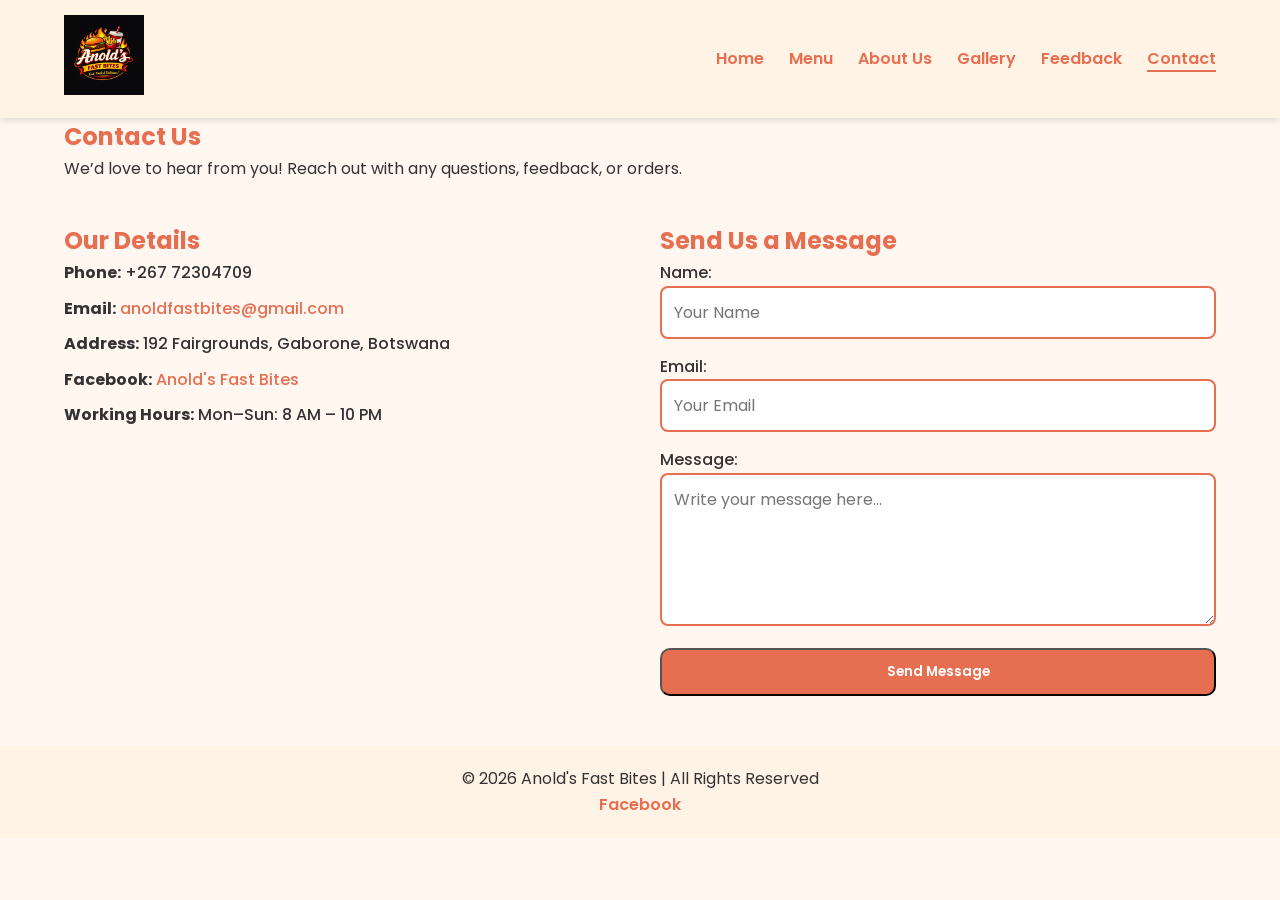
<file: contact.html>
<!DOCTYPE html>
<html lang="en">
<head>
    <meta charset="UTF-8">
    <meta name="viewport" content="width=device-width, initial-scale=1.0">
    <title>Contact - Anold's Fast Bites</title>
    <link rel="stylesheet" href="style.css">
    <link rel="preconnect" href="https://fonts.googleapis.com">
    <link rel="preconnect" href="https://fonts.gstatic.com" crossorigin>
    <link href="https://fonts.googleapis.com/css2?family=Poppins:wght@400;600;700&display=swap" rel="stylesheet">
</head>
<body>
    <!-- Navigation Bar -->
    <header>
        <div class="container nav-container">
            <div class="logo">
                <img src="anold.logo.png.jpg" alt="Anold's Fast Bites Logo" height="80">
            </div>
            <nav>
                <ul class="nav-links">
                    <li><a href="index.html">Home</a></li>
                    <li><a href="menu.html">Menu</a></li>
                    <li><a href="about.html">About Us</a></li>
                    <li><a href="gallery.html">Gallery</a></li>
                    <li><a href="feedback.html">Feedback</a></li>
                    <li><a href="contact.html" class="active">Contact</a></li>
                </ul>
            </nav>
        </div>
    </header>
 
    <!-- Contact Section -->
    <section class="contact-page">
        <div class="container contact-container">
            <h1>Contact Us</h1>
            <p>We’d love to hear from you! Reach out with any questions, feedback, or orders.</p>
 
            <div class="contact-grid">
                <!-- Contact Info -->
                <div class="contact-info">
                    <h2>Our Details</h2>
                    <p><strong>Phone:</strong> +267 72304709</p>
                    <p><strong>Email:</strong> <a href="mailto:anoldfastbites@gmail.com">anoldfastbites@gmail.com</a></p>
                    <p><strong>Address:</strong> 192 Fairgrounds, Gaborone, Botswana</p>
                    <p><strong>Facebook:</strong> <a href="https://www.facebook.com/AnoldsFastBites" target="_blank">Anold's Fast Bites</a></p>
                    <p><strong>Working Hours:</strong> Mon–Sun: 8 AM – 10 PM</p>
                </div>
 
                <!-- Contact Form -->
                <div class="contact-form">
                    <h2>Send Us a Message</h2>
                    <form action="#" method="POST">
                        <label for="name">Name:</label>
                        <input type="text" id="name" name="name" placeholder="Your Name" required>
 
                        <label for="email">Email:</label>
                        <input type="email" id="email" name="email" placeholder="Your Email" required>
 
                        <label for="message">Message:</label>
                        <textarea id="message" name="message" rows="5" placeholder="Write your message here..." required></textarea>
 
                        <button type="submit" class="btn">Send Message</button>
                    </form>
                </div>
            </div>
        </div>
    </section>
 
    <!-- Footer -->
    <footer>
        <div class="container footer-content">
            <p>&copy; 2026 Anold's Fast Bites | All Rights Reserved</p>
            <div class="socials">
                <a href="https://www.facebook.com/AnoldsFastBites" target="_blank">Facebook</a>
            </div>
        </div>
    </footer>
</body>
</html>
</file>
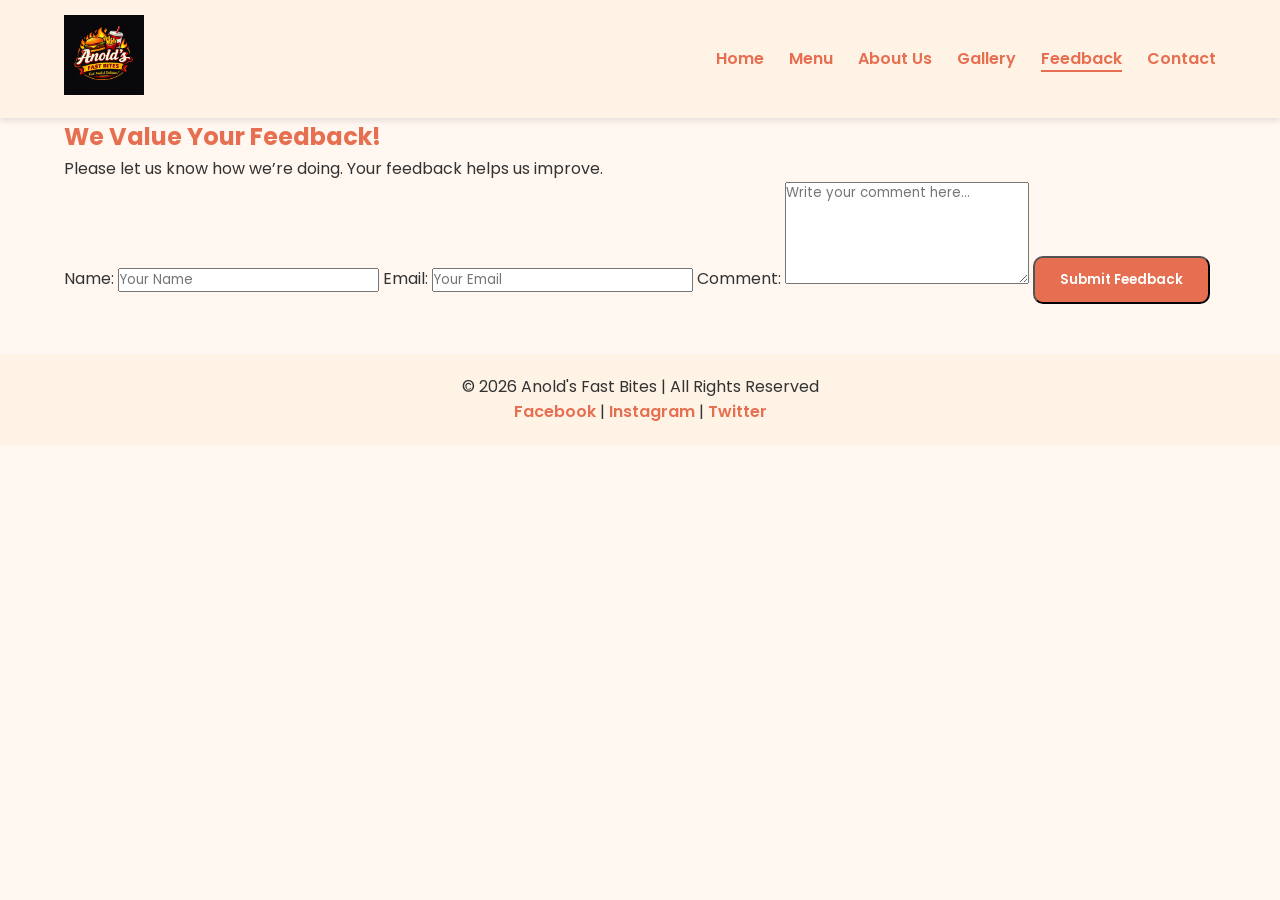
<file: feedback.html>
<!DOCTYPE html>
<html lang="en">
<head>
    <meta charset="UTF-8">
    <meta name="viewport" content="width=device-width, initial-scale=1.0">
    <title>Feedback - Anold's Fast Bites</title>
    <link rel="stylesheet" href="style.css">
    <link rel="preconnect" href="https://fonts.googleapis.com">
    <link rel="preconnect" href="https://fonts.gstatic.com" crossorigin>
    <link href="https://fonts.googleapis.com/css2?family=Poppins:wght@400;600;700&display=swap" rel="stylesheet">
</head>
<body>
    <!-- Navigation Bar -->
    <header>
        <div class="container nav-container">
            <div class="logo">
                <img src="anold.logo.png.jpg" alt="Anold's Fast Bites Logo" height="80">
            </div>
            <nav>
                <ul class="nav-links">
                    <li><a href="index.html">Home</a></li>
                    <li><a href="menu.html">Menu</a></li>
                    <li><a href="about.html">About Us</a></li>
                    <li><a href="gallery.html">Gallery</a></li>
                    <li><a href="feedback.html" class="active">Feedback</a></li>
                    <li><a href="contact.html">Contact</a></li>
                </ul>
            </nav>
        </div>
    </header>
 
    <!-- Feedback Section -->
    <section class="feedback-page">
        <div class="container feedback-container">
            <h1>We Value Your Feedback!</h1>
            <p>Please let us know how we’re doing. Your feedback helps us improve.</p>
 
            <form action="#" method="POST" class="feedback-form">
                <label for="name">Name:</label>
                <input type="text" id="name" name="name" placeholder="Your Name" required>
 
                <label for="email">Email:</label>
                <input type="email" id="email" name="email" placeholder="Your Email" required>
 
                <label for="comment">Comment:</label>
                <textarea id="comment" name="comment" rows="5" placeholder="Write your comment here..." required></textarea>
 
                <button type="submit" class="btn">Submit Feedback</button>
            </form>
        </div>
    </section>
 
    <!-- Footer -->
    <footer>
        <div class="container footer-content">
            <p>&copy; 2026 Anold's Fast Bites | All Rights Reserved</p>
            <div class="socials">
                <a href="#">Facebook</a> |
                <a href="#">Instagram</a> |
                <a href="#">Twitter</a>
            </div>
        </div>
    </footer>
</body>
</html>
</file>
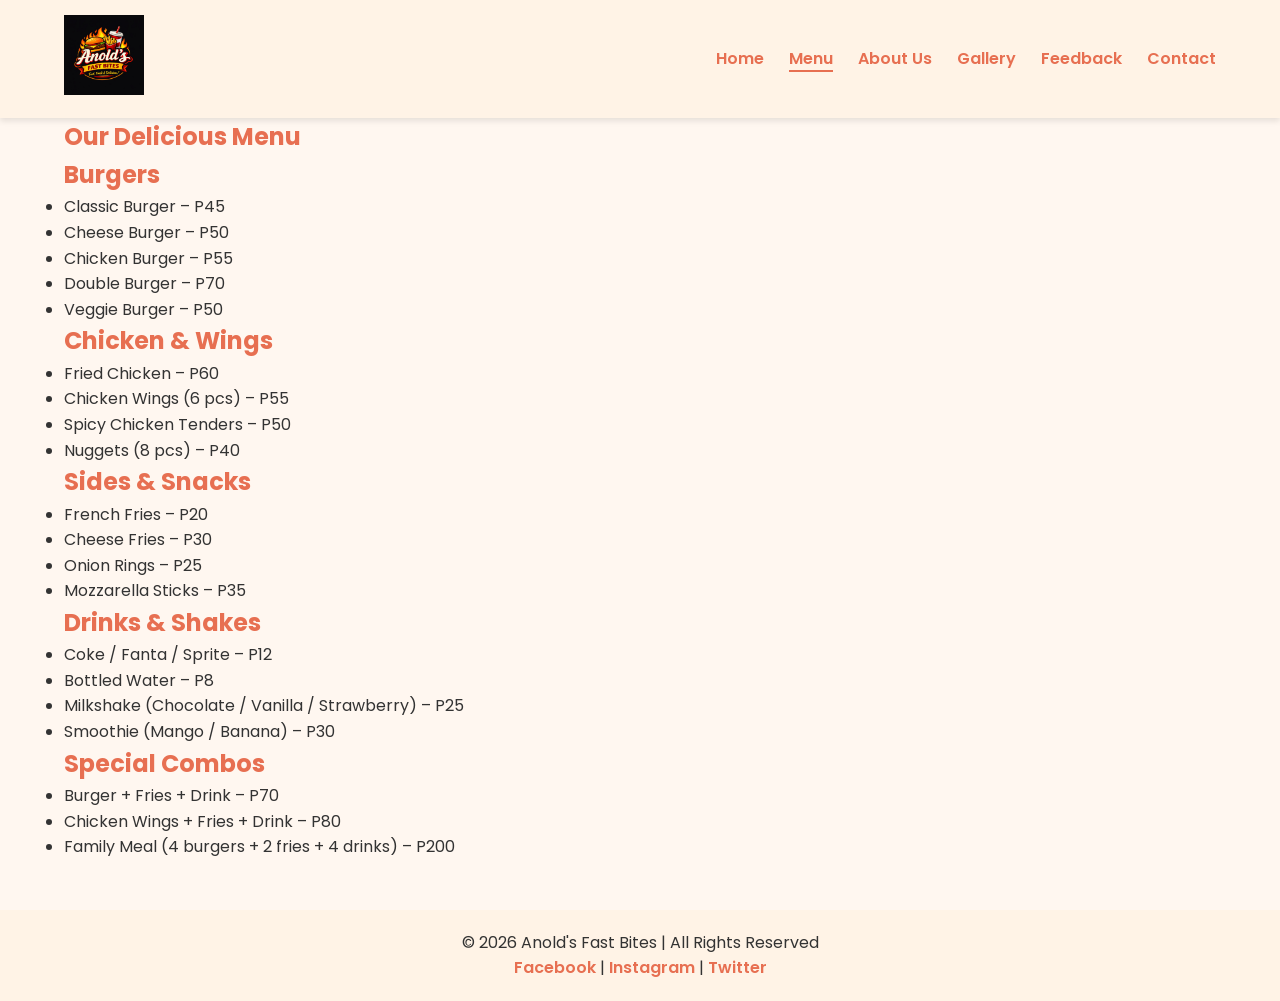
<file: menu.html>
<!DOCTYPE html>
<html lang="en">
<head>
    <meta charset="UTF-8">
    <meta name="viewport" content="width=device-width, initial-scale=1.0">
    <title>Menu - Anold's Fast Bites</title>
    <link rel="stylesheet" href="style.css">
    <link rel="preconnect" href="https://fonts.googleapis.com">
    <link rel="preconnect" href="https://fonts.gstatic.com" crossorigin>
    <link href="https://fonts.googleapis.com/css2?family=Poppins:wght@400;600;700&display=swap" rel="stylesheet">
</head>
<body>
    <!-- Navigation Bar -->
    <header>
        <div class="container nav-container">
            <div class="logo">
                <img src="anold.logo.png.jpg" alt="Anold's Fast Bites Logo" height="80">
            </div>
            <nav>
                <ul class="nav-links">
                    <li><a href="index.html">Home</a></li>
                    <li><a href="menu.html" class="active">Menu</a></li>
                    <li><a href="about.html">About Us</a></li>
                    <li><a href="gallery.html">Gallery</a></li>
                    <li><a href="feedback.html">Feedback</a></li>
                    <li><a href="contact.html">Contact</a></li>
                </ul>
            </nav>
        </div>
    </header>
 
    <!-- Menu Page -->
    <section class="menu-page">
        <div class="container">
            <h1>Our Delicious Menu</h1>
 
            <!-- Burgers -->
            <div class="menu-category">
                <h2>Burgers</h2>
                <ul class="menu-items">
                    <li>Classic Burger – P45</li>
                    <li>Cheese Burger – P50</li>
                    <li>Chicken Burger – P55</li>
                    <li>Double Burger – P70</li>
                    <li>Veggie Burger – P50</li>
                </ul>
            </div>
 
            <!-- Chicken & Wings -->
            <div class="menu-category">
                <h2>Chicken & Wings</h2>
                <ul class="menu-items">
                    <li>Fried Chicken – P60</li>
                    <li>Chicken Wings (6 pcs) – P55</li>
                    <li>Spicy Chicken Tenders – P50</li>
                    <li>Nuggets (8 pcs) – P40</li>
                </ul>
            </div>
 
            <!-- Sides & Snacks -->
            <div class="menu-category">
                <h2>Sides & Snacks</h2>
                <ul class="menu-items">
                    <li>French Fries – P20</li>
                    <li>Cheese Fries – P30</li>
                    <li>Onion Rings – P25</li>
                    <li>Mozzarella Sticks – P35</li>
                </ul>
            </div>
 
            <!-- Drinks & Shakes -->
            <div class="menu-category">
                <h2>Drinks & Shakes</h2>
                <ul class="menu-items">
                    <li>Coke / Fanta / Sprite – P12</li>
                    <li>Bottled Water – P8</li>
                    <li>Milkshake (Chocolate / Vanilla / Strawberry) – P25</li>
                    <li>Smoothie (Mango / Banana) – P30</li>
                </ul>
            </div>
 
            <!-- Special Combos -->
            <div class="menu-category">
                <h2>Special Combos</h2>
                <ul class="menu-items">
                    <li>Burger + Fries + Drink – P70</li>
                    <li>Chicken Wings + Fries + Drink – P80</li>
                    <li>Family Meal (4 burgers + 2 fries + 4 drinks) – P200</li>
                </ul>
            </div>
        </div>
    </section>
 
    <!-- Footer -->
    <footer>
        <div class="container footer-content">
            <p>&copy; 2026 Anold's Fast Bites | All Rights Reserved</p>
            <div class="socials">
                <a href="#">Facebook</a> |
                <a href="#">Instagram</a> |
                <a href="#">Twitter</a>
            </div>
        </div>
    </footer>
</body>
</html>
</file>
<file: style.css>
/* ===========================
   GLOBAL STYLES
=========================== */
* {
    margin: 0;
    padding: 0;
    box-sizing: border-box;
    font-family: 'Poppins', sans-serif;
}
 
body {
    background-color: #fff7f0; /* light warm cream */
    color: #333;
    line-height: 1.6;
}
 
/* Links */
a {
    text-decoration: none;
    color: #e76f51; /* bright but not harsh */
}
 
a:hover {
    color: #f4a261;
}
 
/* Container */
.container {
    width: 90%;
    max-width: 1200px;
    margin: auto;
}
 
/* Buttons */
.btn {
    display: inline-block;
    background-color: #e76f51;
    color: #fff;
    padding: 12px 25px;
    border-radius: 10px;
    font-weight: 600;
    transition: all 0.3s ease;
    text-align: center;
}
 
.btn:hover {
    background-color: #f4a261;
    transform: translateY(-2px);
}
 
/* ===========================
   NAVIGATION
=========================== */
header {
    background-color: #fff3e6;
    padding: 15px 0;
    box-shadow: 0 3px 6px rgba(0,0,0,0.1);
}
 
.nav-container {
    display: flex;
    justify-content: space-between;
    align-items: center;
}
 
.nav-links {
    list-style: none;
    display: flex;
    gap: 25px;
}
 
.nav-links li a {
    font-weight: 600;
    transition: color 0.3s;
}
 
.nav-links li a.active {
    color: #e76f51;
    border-bottom: 2px solid #e76f51;
}
 
.nav-links li a:hover {
    color: #f4a261;
}
 
/* Logo */
.logo img {
    height: 80px;
}
 
/* ===========================
   HERO SECTION
=========================== */
.hero {
    background: linear-gradient(rgba(0,0,0,0.25), rgba(0,0,0,0.25)), url('images/restaurant-hero.jpg') no-repeat center center/cover;
    height: 70vh;
    display: flex;
    align-items: center;
    justify-content: center;
    text-align: center;
    color: #fff;
    padding: 0 20px;
}
 
.hero h1 {
    font-size: 3rem;
    margin-bottom: 15px;
    text-shadow: 2px 2px #333;
}
 
.hero p {
    font-size: 1.3rem;
    margin-bottom: 20px;
}
 
/* ===========================
   SECTIONS HEADINGS
=========================== */
h1, h2 {
    color: #e76f51;
}
 
/* ===========================
   ITEMS / MENU / GALLERY CARDS
=========================== */
.items-grid, .gallery-grid {
    display: grid;
    grid-template-columns: repeat(auto-fit, minmax(220px, 1fr));
    gap: 25px;
    margin-top: 30px;
}
 
.item-card, .gallery-item {
    background-color: #fff4e6;
    padding: 15px;
    border-radius: 15px;
    transition: transform 0.3s, box-shadow 0.3s;
}
 
.item-card:hover, .gallery-item:hover {
    transform: translateY(-5px);
    box-shadow: 0 8px 20px rgba(0,0,0,0.15);
}
 
.item-card img, .gallery-item img {
    width: 100%;
    border-radius: 12px;
    margin-bottom: 10px;
}
 
.item-card h3 {
    color: #e76f51;
    margin-bottom: 5px;
}
 
.item-card p {
    font-weight: 600;
}
 
/* ===========================
   ABOUT SECTION
=========================== */
.about-content {
    display: flex;
    flex-wrap: wrap;
    gap: 40px;
    align-items: center;
    margin-top: 40px;
}
 
.about-text {
    flex: 1;
}
 
.about-text p {
    margin-bottom: 15px;
}
 
.about-image {
    flex: 1;
}
 
.about-image img {
    width: 100%;
    border-radius: 15px;
}
 
/* ===========================
   CONTACT / FEEDBACK FORMS
=========================== */
.contact-grid {
    display: grid;
    grid-template-columns: 1fr 1fr;
    gap: 40px;
    margin-top: 40px;
}
 
.contact-info p, .contact-form label {
    margin-bottom: 10px;
    font-weight: 500;
}
 
.contact-form input, .contact-form textarea {
    width: 100%;
    padding: 12px;
    margin-bottom: 15px;
    border: 2px solid #e76f51;
    border-radius: 8px;
    font-size: 1rem;
}
 
.contact-form button {
    width: 100%;
}
 
/* ===========================
   FOOTER
=========================== */
footer {
    background-color: #fff3e6;
    text-align: center;
    padding: 20px 0;
    margin-top: 50px;
}
 
footer a {
    color: #e76f51;
    font-weight: 600;
}
 
footer a:hover {
    color: #f4a261;
}
 
/* ===========================
   RESPONSIVE
=========================== */
@media(max-width: 900px){
    .about-content, .contact-grid {
        grid-template-columns: 1fr;
    }
 
    .nav-links {
        flex-direction: column;
        gap: 15px;
    }
}
 
@media(max-width: 600px){
    .hero h1 {
        font-size: 2rem;
    }
 
    .hero p {
        font-size: 1rem;
    }
}
</file>
